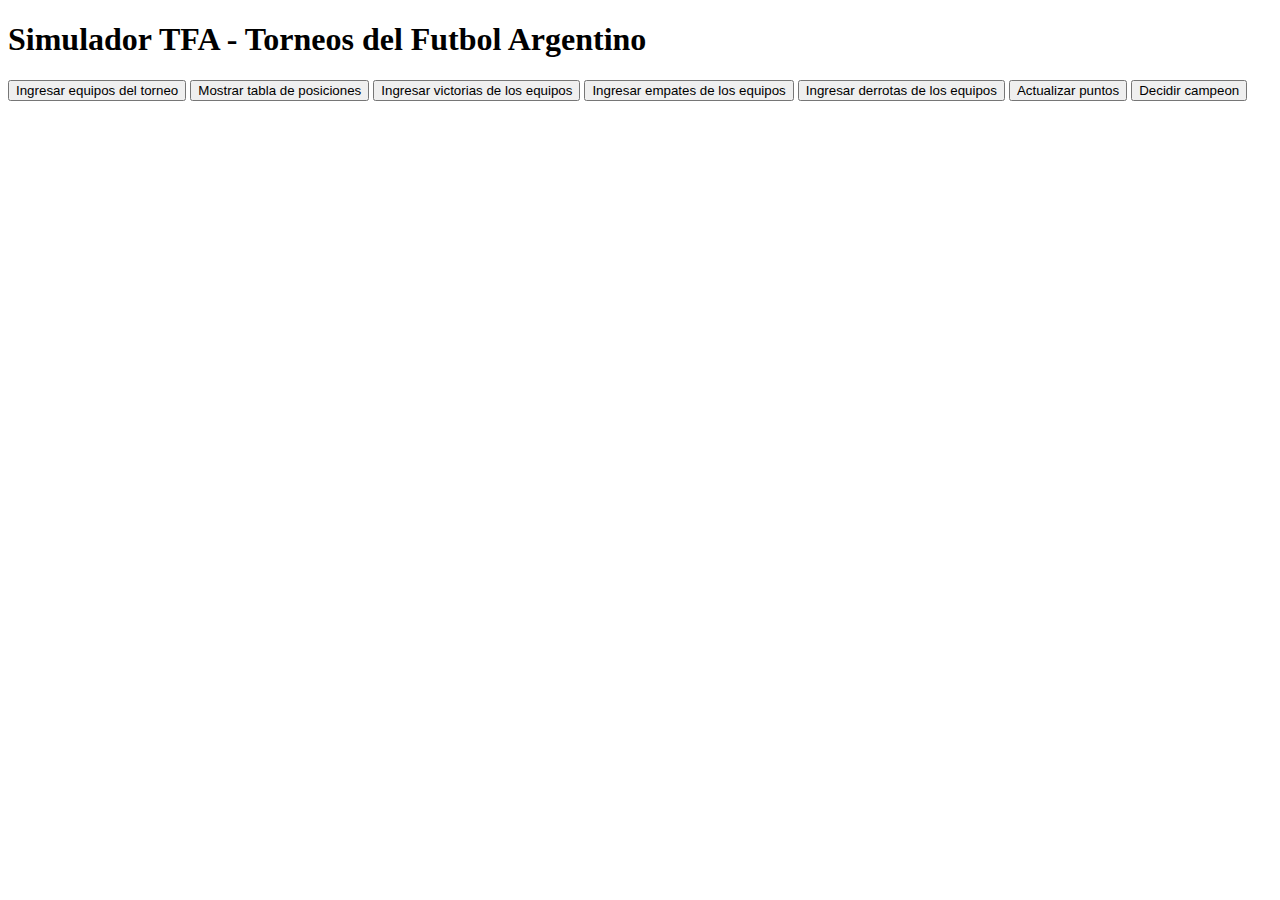
<file: Mondin-SimuladorTAFA.html>
<!DOCTYPE html>
<html>
  <head>
    <title>Simulador TFA - Torneos del Futbol Argentino</title>
  </head>
  <body>
    <h1>Simulador TFA - Torneos del Futbol Argentino </h1>
    <button id="ingreso_equipo" onclick="ingreso_equipo()">Ingresar equipos del torneo</button>
    <button id="mostrarTabla" onclick="mostrarTabla()">Mostrar tabla de posiciones</button>
    <button id="ingresarVictorias" onclick="ingresarVictorias()">Ingresar victorias de los equipos</button>
    <button id="ingresarEmpates" onclick="ingresarEmpates()">Ingresar empates de los equipos</button>
    <button id="ingresarPerdidos" onclick="ingresarPerdidos()">Ingresar derrotas de los equipos</button>
    <button id="actualizarPuntos" onclick="actualizarPuntos()">Actualizar puntos</button>
    <button id="decidirCampeon" onclick="decidirCampeon()">Decidir campeon</button>
  </body>

  <script src="js/simuladorTAFA.js"></script>
</html>
</file>
